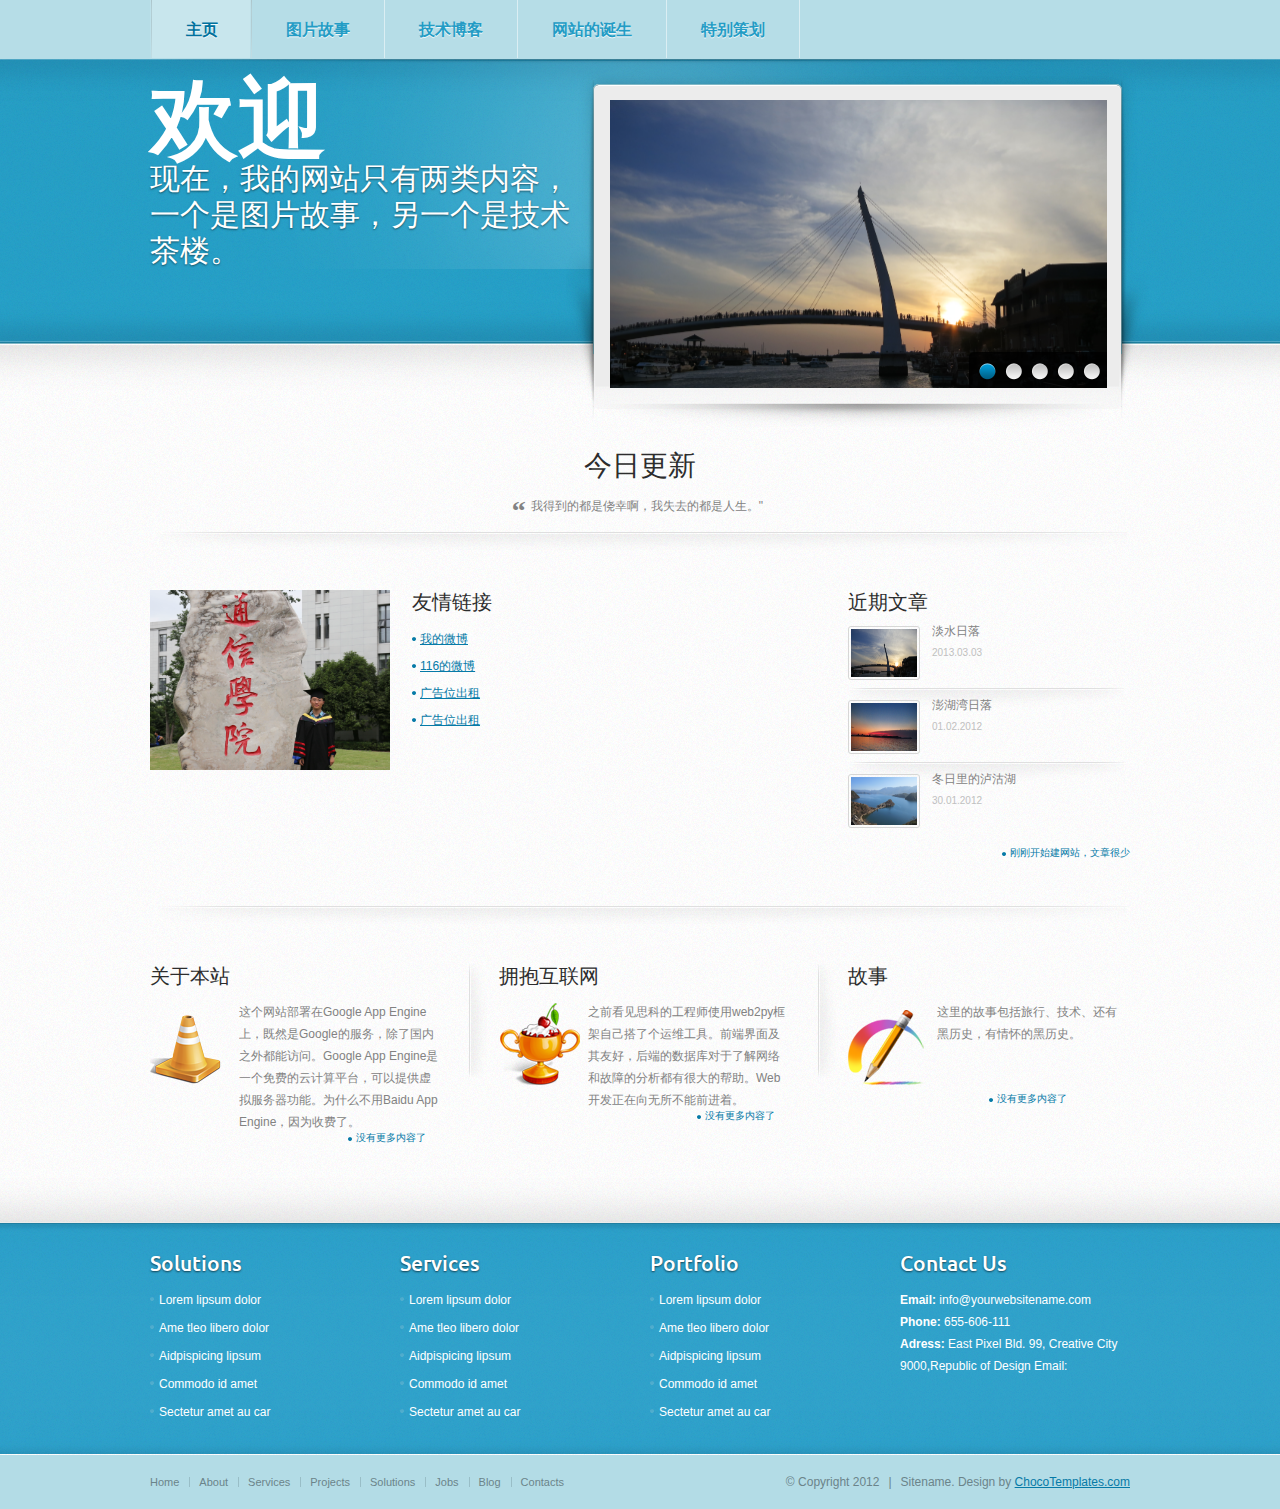
<file: story36524-web2py/applications/welcome/static/index.html>
<!DOCTYPE html>
<html lang="en">
<head>
	<meta charset="utf-8" />
	<meta http-equiv="Content-Type" content="text/html; charset=utf-8" /> 
	<meta name="viewport" content="width=device-width, initial-scale=1, minimum-scale=1, maximum-scale=1, user-scalable=0" />
	<title>Simple - Free CSS template by ChocoTemplates.com</title>
	<link rel="shortcut icon" type="image/x-icon" href="../static/images/favicon.ico" />
	<link rel="stylesheet" href="../static/css/bluestyle.css" type="text/css" media="all" />
	<link rel="stylesheet" href="../static/css/blueflexslider.css" type="text/css" media="all" />
	<link href='http://fonts.googleapis.com/css?family=Ubuntu:400,500,700' rel='stylesheet' type='text/css' />
	
	<script src="../static/js/jquery-1.8.0.min.js" type="text/javascript"></script>
	<!--[if lt IE 9]>
		<script src="js/modernizr.custom.js"></script>
	<![endif]-->
	<script src="../static/js/jquery.flexslider-min.js" type="text/javascript"></script>
	<script src="../static/js/functions.js" type="text/javascript"></script>
</head>
<body>
	<div id="wrapper">
		
		<!-- top-nav -->
		<nav class="top-nav">
			<div class="shell">
				<a href="#" class="nav-btn">主页<span></span></a>
				<span class="top-nav-shadow"></span>
				<ul>
					<li class="active"><span><a href="#">主页</a></span></li>
					<li><span><a href="../static/sanban.html">图片故事</a></span></li>
					<li><span><a href="../static/blog.html">技术博客</a></span></li>
					<li><span><a href="#">网站的诞生</a></span></li>
					<li><span><a href="../static/specialday.html">特别策划</a></span></li>
					<li><span><a href="#"></a></span></li>
					<li><span><a href="#"></a></span></li>
				</ul>
			</div>
		</nav>
		<!-- end of top-nav -->
			<!-- header -->
			<header  id="header">
				<!-- shell -->
				<div class="shell">
					<div class="header-inner">
						<!-- header-cnt -->
						<div class="header-cnt">
							<h1>欢迎</h1>		
							<p>
								<span class="mobile">现在，我的网站只有两类内容，一个是图片故事，另一个是技术茶楼。</span>
								<span class="desktop"></span>
							</p>
							
						</div>
						<!-- end of header-cnt -->
						<!-- slider -->
						<div class="slider-holder">
							<div class="flexslider">
								<ul class="slides">
									<li><img src="../static/images/sunsetoftamsui.png" alt="" /></li>
								
									<li><img src="../static/images/sunsetofpenghuwan2.png" alt="" /></li>

									<li><img src="../static/images/luguhu.png" alt="" /></li>

									<li><img src="../static/images/chongqing.png" alt="" /></li>

									<li><img src="../static/images/biyesuiyue.png" alt="" /></li>
								</ul>
							</div>
						</div>
						<!-- end of slider -->
						<div class="cl">&nbsp;</div>
					</div>
					<div class="cl">&nbsp;</div>
				</div>
				<!-- end of shell -->	
			</header>
			<!-- end of header -->
			<!-- main -->
			<div class="main">
				<span class="shadow-top"></span>
				<!-- shell -->
				<div class="shell">
					<div class="container">
						<!-- testimonial -->
						<section class="testimonial">
							<h2>今日更新</h2>
							<p><strong>“</strong>我得到的都是侥幸啊，我失去的都是人生。<span class="mobile">"</span></p>
						</section>
						<!-- testimonial -->

						<section class="blog">
							<!-- content -->
							<div class="content">
								<img src="../static/images/graduate.png" alt=""  class="alignleft"/>
								<div class="cnt">
									<h3>友情链接</h3>
									<p></p>
									<ul>
										<li><a href="http://weibo.com/u/2130735920">我的微博</a></li>
										<li><a href="http://weibo.com/u/1784242624">116的微博</a></li>
										<li><a href="#">广告位出租</a></li>
										<li><a href="#">广告位出租</a></li>
									</ul>
								</div>
							</div>
							<!-- end of content -->

							<!-- sidebar -->
							<aside class="sidebar">
								<!-- widget -->
								<div class="widget">
									<h3>近期文章</h3>
									<ul>
										<li>
											<div class="img-holder">
												<a href="#"><img src="../static/images/sunsetoftamsui.png" alt="" /></a>
											</div>
											
											<p><a href="#">淡水日落</em> </a><span>2013.03.03</span></a> </p>
										</li>
										<li>
											<div class="img-holder">
												<a href="#"><img src="../static/images/sunsetofpenghuwan2.png" alt="" /></a>
											</div>
											<p><a href="#">澎湖湾日落</em> </a><span>01.02.2012</span></a> </p>
										</li>
										<li>
											<div class="img-holder">
												<a href="#"><img src="../static/images/luguhu.png" alt="" /></a>
											</div>
											<p>
											<a href="#">冬日里的泸沽湖</em> 
											<span>30.01.2012</span></a></p>
										</li>
									</ul>
									<div class="cl">&nbsp;</div>
								</div>
									<a href="#" class="view">刚刚开始建网站，文章很少</a>
								<!-- end of widget -->
							</aside>
							<!-- end of sidebar -->
							<div class="cl">&nbsp;</div>
						</section>	
						
						<!-- cols -->
						<section class="cols">
							<div class="col">
								<h3>关于本站</h3>
								<img src="../static/images/cols-img.png" alt="" class="alignleft"/>
								<div class="col-cnt">
									<p>这个网站部署在Google App Engine上，既然是Google的服务，除了国内之外都能访问。Google App Engine是一个免费的云计算平台，可以提供虚拟服务器功能。为什么不用Baidu App Engine，因为收费了。</p>
								</div>
								<a href="#" class="view">没有更多内容了</a>
							</div>
							<div class="col">
								<h3>拥抱互联网</h3>
								<img src="../static/images/cols-img2.png" alt="" class="alignleft"/>
								<div class="col-cnt">
									<p>之前看见思科的工程师使用web2py框架自己搭了个运维工具。前端界面及其友好，后端的数据库对于了解网络和故障的分析都有很大的帮助。Web开发正在向无所不能前进着。</p>
								</div>
								<a href="#" class="view">没有更多内容了</a>
							</div>
							<div class="col">
								<h3>故事</h3>
								<img src="../static/images/cols-img3.png" alt="" class="alignleft"/>
								<div class="col-cnt">
									<p>这里的故事包括旅行、技术、还有黑历史，有情怀的黑历史。</p>
								</div>
								<a href="#" class="view">没有更多内容了</a>
							</div>
							<div class="cl">&nbsp;</div>
						</section>
						<!-- end of cols -->
					</div>
				<!-- end of shell -->
				</div>
				<!-- end of container -->
			</div>
			<!-- end of main -->
		</div>	
		<!-- footer-push -->
		<div id="footer-push"></div>
		<!-- end of footer-push -->
	
	<!-- end of wrapper -->
	<!-- footer -->
	<div  id="footer">
		<span class="shadow-bottom"></span>
		<!-- footer-cols -->
		<div class="footer-cols">
			<!-- shell -->
			<div class="shell">
				<div class="col">
					<h3><a href="#">Solutions</a></h3>
					<div class="col-cnt">
						<ul>
							<li><a href="#">Lorem lipsum dolor </a></li>
							<li><a href="#">Ame tleo libero dolor</a></li>
							<li><a href="#">Aidpispicing lipsum </a></li>
							<li><a href="#">Commodo id amet </a></li>
							<li><a href="#">Sectetur amet au car </a></li>
						</ul>
					</div>
				</div>
				<div class="col">
					<h3><a href="#">Services</a></h3>
					<div class="col-cnt">
						<ul>
							<li><a href="#">Lorem lipsum dolor </a></li>
							<li><a href="#">Ame tleo libero dolor</a></li>
							<li><a href="#">Aidpispicing lipsum </a></li>
							<li><a href="#">Commodo id amet </a></li>
							<li><a href="#">Sectetur amet au car </a></li>
						</ul>
					</div>
				</div>
				<div class="col">
					<h3><a href="#">Portfolio</a></h3>
					<div class="col-cnt">
						<ul>
							<li><a href="#">Lorem lipsum dolor </a></li>
							<li><a href="#">Ame tleo libero dolor</a></li>
							<li><a href="#">Aidpispicing lipsum </a></li>
							<li><a href="#">Commodo id amet </a></li>
							<li><a href="#">Sectetur amet au car </a></li>
						</ul>
					</div>
				</div>
				<div class="col">
					<h3><a href="#">Contact Us</a></h3>
					<div class="col-cnt">
						<p><strong>Email:</strong> <a href="#">info@yourwebsitename.com</a></p>
						<p><strong>Phone:</strong> 655-606-111</p>
						<p><strong>Adress:</strong> East Pixel Bld. 99, Creative City 9000,Republic of Design Email:</p>	
					</div>
				</div>
				<div class="cl">&nbsp;</div>
			</div>
			<!-- end of shell -->
		</div>
		<!-- end of footer-cols -->
		<div class="footer-bottom">
			<div class="shell">
				<nav class="footer-nav">
					<ul>
						<li><a href="#">Home</a></li>
						<li><a href="#">About</a></li>
						<li><a href="#">Services</a></li>
						<li><a href="#">Projects</a></li>
						<li><a href="#">Solutions</a></li>
						<li><a href="#">Jobs</a></li>
						<li><a href="#">Blog</a></li>
						<li><a href="#">Contacts</a></li>
					</ul>
					<div class="cl">&nbsp;</div>
				</nav>
				<p class="copy">&copy; Copyright 2012<span>|</span>Sitename. Design by <a href="http://chocotemplates.com" target"_blank">ChocoTemplates.com</a></p>
			</div>
		</div>
	</div>
	<!-- end of footer -->
</body>
</html>
</file>
<file: story36524-web2py/applications/welcome/static/css/bluestyle.css>
* { margin: 0; padding: 0; outline: 0; }

body, html { height: 100%; }

body {
	font-size: 12px;
	line-height: 22px;
	font-family: arial, sans-serif;
	color: #828282;
	background: url(../images/body.png) repeat 0 0;
	min-width: 980px;
}

/*font-family: 'Ubuntu', sans-serif;*/

a { color: #067aa7; text-decoration: none; cursor: pointer; }
a:hover { text-decoration: underline; }
a img { border: 0; }
a.view { background: url(../images/bullet.png) no-repeat 0 10px; padding-left: 8px; font-size: 10px; float: right;  }

article, aside, details, footer, header, menu, nav, section { display: block; }
input, textarea, select { font-size: 12px; font-family: arial, sans-serif; }
textarea { overflow: auto; }

.cl { display: block; height: 0; font-size: 0; line-height: 0; text-indent: -4000px; clear: both; }
.notext { font-size: 0; line-height: 0; text-indent: -4000px; }
.left, .alignleft { float: left; display: inline; }
.right, .alignright { float: right; display: inline; }

.shell  { width: 980px; margin: 0 auto; }

.top-nav .shell { position: relative; }
.top-nav { background: #b6dde7; height: 59px;  }
.top-nav ul { list-style: none; list-style-position: outside; font-family: 'Ubuntu', sans-serif; font-size: 16px; text-transform: uppercase; line-height: 58px; font-weight: 700;  }
.top-nav ul li { float: left; padding: 0 0 0 0; border-right: 1px solid #dbeef3;  }
.top-nav ul li.active  { border-right: 0;  }
.top-nav ul li a { color: #239cc5; float: left; padding: 0 34px; text-shadow: rgba(255,255,255,0.8) 0px 1px 0px; }
.top-nav ul li span { float: left; }
.top-nav ul li a:hover,
.top-nav ul li.active a { color: #00719d; text-decoration: none; background: #c8e6ed; }
.top-nav ul li.active a { background: #c8e6ed url(../images/active-nav-border.png) no-repeat right 0; }
.top-nav ul li.active span { background: url(../images/active-nav-border.png) no-repeat 0 0; padding-left: 2px; }
.top-nav span.top-nav-shadow { background: url(../images/top-nav-shadow.png) no-repeat 0 0; width: 959px; height: 7px; position: absolute; top: 59px; left: 50%; margin-left: -480px; }
.top-nav a.nav-btn { display: none; } 
#header { background: url(../images/header.png) repeat-x 0 0; height: 285px; }

.header-inner { position: relative;  background: url(../images/header-cnt.png) no-repeat center 0;  }

.header-cnt #logo { width: 397px; font-size: 0; line-height: 0;  }
.header-cnt h1{   color: #fff;  font-size: 88px;    font-family: 'Shift', sans-serif;  font-weight: bold; padding-top:20px;}
.header-cnt #logo a { height: 134px; background: url(../images/logo.png) no-repeat 0 0; text-indent: -4000px; display: block;  }
.header-cnt { width: 422px; padding-top: 30px; }
.header-cnt h2 { font-size: 74px; line-height: 83px; color: #fff; text-shadow: rgba(0,0,0,0.5) 0px 1px 2px;  font-weight: bolder; } 
.header-cnt h3 { font-size: 40px; padding-bottom: 8px; line-height: 50px; font-weight: normal;  color: #fff; text-shadow: rgba(0,0,0,0.5) 0px 1px 2px; font-family: tahoma, arial, helvetica, serif;  } 
.header-cnt p {  font-size: 30px;color: #fff; text-shadow: rgba(0,0,0,0.5) 0px 1px 2px; padding-top: 30px;line-height:1.2; }
.header-cnt a.blue-btn { background: url(../images/blue-btn.png) no-repeat 0 -75px; position: relative; bottom: -30px; z-index: 100; width: 198px; height: 70px; text-align: center; line-height: 56px; display: block; color: #fff; text-shadow: rgba(0,0,0,0.5) 0px 1px 1px; font-size: 16px; font-family: 'Ubuntu', sans-serif; font-weight: 700;   }
.header-cnt a.blue-btn:hover  { text-decoration: none; background-position: 0 0px; }

.slider-holder { float: right; width: 495px; height: 293px; background: url(../images/slider.png) no-repeat 0 0; position: absolute; top: 7px; right: -19px; padding: 34px 44px; z-index: 1000;}
.slider-holder .flexslider { width: 497px; height: 288px; position: relative; }
.slider-holder .flexslider ul.slides { list-style: none; list-style-position: outside; position: relative; }
.slider-holder .flexslider ul.slides li { width: 497px; height: 288px; float: left; }
.slider-holder .flexslider ul.slides li img { width: 497px; height: 288px; }

.main { padding: 66px 0 50px; position: relative; height: 100%; }
.main span.shadow-top { background: url(../images/main-shadow.png) repeat-x 0 0;  top: 0; left: 0; position: absolute; width: 100%;  height: 46px; z-index: 20; display: block;  }
.main h2 { font-size: 28px; color: #2d2d2d; line-height: 28px; font-family: 'Ubuntu', sans-serif; font-weight: 500; padding-bottom: 12px; }
.main h3 { font-size: 20px; color: #2d2d2d; line-height: 22px; font-family: 'Ubuntu', sans-serif; font-weight: 500; padding-bottom: 8px; }
.main section { background: url(../images/section-shadow.png) no-repeat 0 bottom; padding-top: 40px; padding-bottom: 23px;  }
.main section:last-of-type { background: transparent; }

.main .testimonial { text-align: center; padding-right: 88px; padding-left: 88px; }
.main .testimonial p { padding-bottom: 10px; }
.main .testimonial p strong { font-size: 28px; font-family: georgia, serif; position: relative; top: 10px; left: -5px; }

.main .content { width: 615px; float: left; }
.main .content ul { list-style: none; list-style-position: outside; padding-top: 8px;  }
.main .content ul li { padding-left: 8px; background: url(../images/bullet.png) no-repeat 0 9px; padding-bottom: 5px;  }
.main .content ul li a { text-decoration: underline; }
.main .content ul li a:hover { text-decoration: none; }
.main .content img.alignleft { margin-right: 22px; }
.main .content  img{height:180px; width:240px;}
.main .content .cnt { overflow: hidden; height: 100%; }
.main section.blog { padding-bottom: 60px; }

.main .sidebar { width: 282px;  float: right; }
.main .sidebar ul { list-style: none; list-style-position: outside; }
.main .sidebar ul li { position: relative; padding-left: 84px; background: url(../images/sidebar-list-border.png) no-repeat 0 bottom; padding-bottom: 15px; margin-bottom: -13px; min-height: 72px; }
.main .sidebar ul li .img-holder { position: absolute; top: 6px; left: 0px; width: 66px; height: 48px; padding: 2px; border: 1px solid #d7d7d6; border-radius: 3px; -moz-border-radius: 3px; -webkit-border-radius: 3px; -o-border-radius: 3px; }
.main .sidebar ul li img { width: 66px; height: 48px; }
.main .sidebar ul li .mobile { font-style: normal; display: none; }
.main .sidebar ul li a { color: #828282; }
.main .sidebar ul li a:hover { text-decoration: none; color: #666;  }
.main .sidebar ul li p { padding-bottom: 7px; }
.main .sidebar ul li span { font-size: 10px; color: #c0c0c0; display: block; }
.main .sidebar .widget ul li.last { background: transparent; }

.main .cols { padding-bottom: px;  }
.main .cols a.view { margin-right: 16px; position: absolute; bottom: 0; right: 45px; }
.main .cols .col { width: 292px; float: left; background: url(../images/col-separator.png) no-repeat right 0; padding-right: 45px; margin-right: 12px; padding-bottom: 16px; position: relative; }
.main .cols .col-cnt { padding-top: 7px; height:  100%; overflow: hidden }
.main .cols .col img.alignleft { margin-right: 7px; }
.main .cols .col.last { width: 280px; padding-right: 0; margin-right: 0; background: transparent; }

html, body { height: 100%; }
#wrapper { min-height: 100%; height: auto !important; height: 100%; margin: 0 auto -286px; }
#footer, #footer-push { height: 286px; }
#footer span.shadow-bottom { background: url(../images/main-shadow-bottom.png) repeat-x 0 0;  top: -46px; left: 0; position: absolute; width: 100%; height: 46px; z-index: 20; display: block;  }

#footer { border-top: 1px solid #fff; position: relative; height: 285px; }
.footer-cols { background: url(../images/footer-cols.png) repeat-x 0 0; padding: 26px 0; }
.footer-cols .col { float: left; width: 226px; padding-right: 24px; }
.footer-cols .col.last { padding-right: 0; }
.footer-cols h3 { color: #fff; text-shadow: rgba(0,0,0,0.6) 0px 1px 2px; font-size: 21px; line-height: 28px; font-family: 'Ubuntu', sans-serif; font-weight: 500; padding-bottom: 12px; }
.footer-cols h3 a { color: #fff; text-shadow: rgba(0,0,0,0.6) 0px 1px 2px; }
.footer-cols h3 a:hover { text-decoration: none; color: #bdbdbd;  }
.footer-cols p { color: #fff; }
.footer-cols p a { color: #fff; }
.footer-cols ul { list-style: none; list-style-position: outside; }
.footer-cols ul li { color: #fff; padding-bottom: 6px; padding-left: 9px; background: url(../images/bullet-footer-col.png) no-repeat 0 8px; }
.footer-cols ul li a { color: #fff; }

.footer-bottom { background: #b3dce6; height: 14px; padding: 22px 0 18px 0; }
.footer-nav { float: left; font-size: 11px; line-height: 11px;  }
.footer-nav ul { list-style: none; list-style-position: outside; }
.footer-nav ul li { float: left; padding: 0 10px; background: url(../images/footer-nav-border.png) no-repeat 0 0; }
.footer-nav ul li.first { background: transparent; padding-left: 0;  }
.footer-nav ul a { color: #6b848a; }
.footer-bottom p.copy { float: right; color: #6b848a;  line-height: 11px; }
.footer-bottom p.copy span  { padding: 0 9px;  }
.footer-bottom p.copy a { text-decoration: underline; }
.footer-bottom p.copy a:hover { text-decoration: none; }

/* #Media Queries
================================================== */

/* ipad portrait */
@media only screen and ( min-width: 768px) and ( max-width: 980px ) {
	body { min-width: 768px; }
	.shell { max-width: 768px; }
	
	#header { background: url(images/header-tablet.png) repeat-x 0 0; height: 257px; }
	.header-cnt #logo { width: 277px; font-size: 0; line-height: 0; }
	.header-cnt #logo a { height: 93px; background: url(images/logo-tablet.png) no-repeat 0 0; text-indent: -4000px; display: block;  }

	.top-nav span.top-nav-shadow { display: none; }
	.top-nav ul { font-size: 14px; }
	.top-nav ul li a { color: #239cc5; float: left; padding: 0 24px; text-shadow: rgba(255,255,255,0.8) 0px 1px 0px; }
	.top-nav ul li.last a { padding-right: 34px; } 

	.header-inner { width: 728px;  padding: 0 20px; }

	.header-cnt { width: 295px; }
	.header-cnt h2 { font-size: 56px; line-height: 60px; }
	.header-cnt h3 { font-size: 30px; line-height: 32px; }
	.header-cnt p .desktop {  display: none; }
	.header-cnt p .mobile { margin-top:10px;  color: #00f; }
	.header-cnt a.blue-btn { bottom: -60px; }
	.slider-holder { width: 382px !important; height: 260px !important; background: url(../images/slider-tablet.png) no-repeat 0 0; padding: 30px 35px 0; top: 30px; right: 0;  }
	.slider-holder .flexslider { width: 382px; height: 220px; }
	.slider-holder .flexslider ul.slides li { width: 100%; height: 100%; }
	.slider-holder .flexslider ul.slides li img { width: 100%; height: 100%; }

	.container { padding: 0 20px; width: 728px; }

	.main section { background: url(../images/tablet-section-shadow.png) no-repeat 0 bottom  !important; }
.main section.blog { padding-bottom: 60px; }
	.main section.blog { background: transparent  !important; padding-bottom: 0;  }
	.main .cols { background: transparent  !important; padding-bottom: 0; }
	.main .cols .col { width: 232px; padding-right: 15px; margin-right: 0; background: transparent;}
	.main .cols .col.last { padding-right: 0; width: 232px }
	.main .cols .col img { float: none; display: block; margin: 0 auto 0 auto !important;  }
	
	.main .content { width: 100%; float: none; display: block; padding-bottom: 40px; }
	
	.main .sidebar { width: 100%; float: none; display: block; }
	.main .sidebar ul li { margin: 0 0 0 0; background: url(../images/tablet-section-shadow.png) no-repeat center bottom; display: block; min-height: 70px; }
	.main .sidebar ul li .mobile { display: inline;  }
	.main .sidebar a.view { margin-right: 20px;  }

	.footer-cols .shell { padding-left: 20px; padding-right: 20px; width: 728px; }
	.footer-cols .col { width: 166px; padding-right: 20px; }
	.footer-cols .col.last { padding-right: 0; }
	.footer-bottom { height: 48px; line-height: 17px;  }
	.footer-bottom .footer-nav { float: none; display: block; padding-bottom: 16px;  }
	.footer-bottom  p.copy { float: none; display: block; clear: both; }
	.footer-bottom .shell { padding-left: 20px; width: 748px; }
}

	
@media only screen and ( max-width: 767px) { 
	body { min-width: 320px;}
	.shell { max-width: 100%; }
	.main { padding-top: 220px !important; margin-top: 0; }
	a.view { background: url(../images/bullet.png) no-repeat 0 8px; padding-left: 8px; font-size: 10px; float: right;  }
	#header { background: url(../images/header-@2x.png) repeat-x 0 0; height: 218px; width: 100%; }

	.header-cnt #logo { width: 280px; font-size: 0; line-height: 0; margin-bottom: 8px; }
	.header-cnt #logo a { height: 94px; background: url(../images/logo-@2x.png) no-repeat 0 0; text-indent: -4000px; display: block;  }
	
	.top-nav { position: relative; z-index: 1001; background: #fcfcff; height: 48px; margin: 7px; border: 1px solid #9ad0e2; border-radius: 5px; -moz-border-radius: 5px; -webkit-border-radius: 5px; -o-border-radius: 5px; }
	.top-nav span.top-nav-shadow { display: none; }
	.top-nav ul { display: none;  font-size: 14px; position: absolute; width: 100%; top: 46px; left: -1px; line-height: 24px; padding: 0 0px 0px 0px; background: #fcfcff; border: 1px solid #9ad0e2; border-top: 0; 
		border-radius: 0 0 5px 5px; -moz-border-radius: 0 0 5px 5px; -webkit-border-radius: 0 0 5px 5px; -o-border-radius: 0 0 5px 5px; }
	.top-nav ul li.active a { display: block; float: none; background: none; }
	.top-nav ul li.active span { display: block; float: none; background: none; }
	.top-nav ul li { display: block; float: none;  padding: 15px 20px 15px 20px;  background: url(../images/tablet-section-shadow.png) no-repeat center top; }
	.top-nav ul li a { display: block; float: none; padding: 0 0 0 0; }
	.top-nav ul li span { float: none; }
	.top-nav ul li a:hover { display: block; float: none; background: none; }
	.top-nav ul li.last a { float: none; display: block;  padding-right: 0; } 
	.top-nav ul li.last {  padding-bottom: 10px }
	.top-nav a.nav-btn { width: 100%;  -moz-box-sizing: border-box; -webkit-box-sizing: border-box; box-sizing: border-box;  height: 48px; display: block; color: #239CC5; font-size: 14px; line-height: 48px;  text-shadow: 0 1px 0 rgba(255, 255, 255,0.8); font-family: 'Ubuntu',sans-serif; font-weight: 700; padding-left: 20px;  }  
	.top-nav a.nav-btn:hover { text-decoration: none; }
	.top-nav a.nav-btn span { background: url(../images/nav-arr@2x.png) no-repeat center 20px; width: 40px; height: 48px; display: block; position: absolute; top: 0px; right: 0; z-index: 2000;}
	.top-nav a.nav-btn span.active { background: url(../images/nav-arr-active.png) no-repeat center 20px; }
	.top-nav ul li.first  { display: none; }

	.header-inner { width: 100%; padding: 0 10px; background: transparent; -moz-box-sizing: border-box; -webkit-box-sizing: border-box; box-sizing: border-box; }
	.header-cnt { width: 100%; height: 200px; padding-top: 20px;  }
	.header-cnt a.blue-btn { top: 426px; position: absolute; left: 50% !important; margin-left: -97px; }
	.header-cnt a.blue-btn:hover { background-position: 0 0; text-decoration: none; color: #dbdbdb;  }
	.header-cnt h2 { font-size: 56px; line-height: 60px; }
	.header-cnt h3 { font-size: 30px; line-height: 32px; }
	.header-cnt p .desktop { display: inline; }
	.header-cnt p .mobile { display: none; }
	
	.slider-holder { width: 280px !important; height: 163px  !important; background: url(../images/slider-mobile.png) no-repeat 0 0; padding: 20px; top: 230px; left: 50%; margin-left: -160px; }
	.slider-holder .flexslider { width: 280px; height: 163px; }
	.slider-holder .flexslider ul.slides li { width: 100%; height: 100%; }
	.slider-holder .flexslider ul.slides li img { width: 100%; height: 100%; }
	.container { padding: 20px 10px 0; -moz-box-sizing: border-box; -webkit-box-sizing: border-box; box-sizing: border-box; }

	.main .testimonial { padding-left: 0; padding-right: 0; }
	.main span.shadow-top { top: 0px; left: 0; }
	.main section { background: url(../images/mobile-section-shadow.png) no-repeat center bottom  !important; }
	.main section.blog { background: transparent  !important; padding-bottom: 0; }
	.main .cols { background: transparent  !important; padding-bottom: 0; }
	.main .cols .col { width: 100%; padding-right: 0px; margin-right: 0; padding-bottom: 20px; background: url(../images/mobile-section-shadow.png) no-repeat center bottom;}
	.main .cols .col a.view { bottom:  20px; right:  10px; }
	.main .cols .col.last { width: 100%; padding-right: 0px; }
	.main .cols .col img { float: left;  }
	.main .content { width: 100%; float: none; display: block; padding-bottom: 40px; }
	.main .content img.alignleft { margin-right: 8px; float: none; display: block; margin: 0 auto 30px auto;  }
	.main .content p { font-size: 11px; line-height: 18px; }
	.main .content ul li { font-size: 11px; padding-bottom: 0; line-height: 18px;  }
	.main .content ul li { background-position: 0 7px !important; display: block; }

	.main .sidebar { width: 100%; float: none; display: block; padding-right: 0; }
	.main .sidebar ul li { margin: 0 0 0 0; background: url(../images/mobile-section-shadow.png) no-repeat center bottom; display: block; min-height: 70px; }
	.main .sidebar ul li .mobile { display: inline; }
	.main .sidebar a.view { margin-right: 20px; }
	
	.footer-cols .shell { padding-left: 20px; padding-right: 20px; width: 100%; -moz-box-sizing: border-box; -webkit-box-sizing: border-box; box-sizing: border-box; }
	.footer-cols .col { width: 100%; display: block; padding-right: 0;  }
	.footer-cols .col ul li { padding-right: 0; }
	.footer-cols .col .col-cnt { display: none; }
	.footer-cols .col.last { padding-right: 0; }
	.footer-bottom { height: 48px; line-height: 17px; }
	.footer-bottom .footer-nav { float: none; display: block; text-align: center;  padding-bottom: 16px; font-size: 10px;  }
	.footer-bottom .footer-nav ul li { padding: 0 2px 0 4px; float: none; display: inline; background-position: 0 2px;  }
	.footer-bottom  p.copy { float: none; display: block; text-align: center;  clear: both; font-size: 10px;  }
	.footer-bottom .shell { width: 100%; }
}

@media only screen and ( max-width: 767px) and (-webkit-min-device-pixel-ratio: 1.5), only screen and (min--moz-device-pixel-ratio: 1.5), only screen and (min-resolution: 240dpi)  { 
	.slider-holder { background: url(../images/slider-mobile@2x.png) no-repeat 0 0;   -webkit-background-size: 320px 202px; -moz-background-size: 320px 202px; background-size: 320px 202px; }
	.main section, 	
	.main .cols .col, 
	.main .sidebar ul li { margin: 0 0 0 0; background: url(../images/mobile-section-shadow@2x.png) no-repeat center bottom;  -webkit-background-size: 299px 14px; -moz-background-size: 299px 14px; background-size: 299px 14px; }
}
</file>
<file: story36524-web2py/applications/welcome/static/css/blueflexslider.css>
/*
 * jQuery FlexSlider v1.8
 * http://flex.madebymufffin.com
 *
 * Copyright 2011, Tyler Smith
 * Free to use under the MIT license.
 * http://www.opensource.org/licenses/mit-license.php
 */
 
/* Browser Resets */
.flex-container a:active,
.flexslider a:active {outline: none;}
.slides,
.flex-control-nav,
.flex-direction-nav {margin: 0; padding: 0; list-style: none;} 

/* FlexSlider Necessary Styles
*********************************/ 
/*.flexslider {width: 100%; margin: 0; padding: 0;}*/
.flexslider .slides > li {display: none;} /* Hide the slides before the JS is loaded. Avoids image jumping */
/*.flexslider .slides img {max-width: 100%; display: block;}*/
.flex-pauseplay span {text-transform: capitalize;}

/* Clearfix for the .slides element */
.slides:after {content: "."; display: block; clear: both; visibility: hidden; line-height: 0; height: 0;} 
html[xmlns] .slides {display: block;} 
/** html .slides {height: 1%;}*/

/* No JavaScript Fallback */
/* If you are not using another script, such as Modernizr, make sure you
 * include js that eliminates this class on page load */
.no-js .slides > li:first-child {display: block;}


/* FlexSlider Default Theme
*********************************/
.flexslider { border: 0; position: relative; }
.flexslider .slides {zoom: 1;}
.flexslider .slides > li {position: relative;}
/* Suggested container for "Slide" animation setups. Can replace this with your own, if you wish */
.flex-container {zoom: 1; position: relative;}

/* Caption style */
/* IE rgba() hack */
.flex-caption {background:none; -ms-filter:progid:DXImageTransform.Microsoft.gradient(startColorstr=#4C000000,endColorstr=#4C000000);
filter:progid:DXImageTransform.Microsoft.gradient(startColorstr=#4C000000,endColorstr=#4C000000); zoom: 1;}
.flex-caption {width: 96%; padding: 2%; position: absolute; left: 0; bottom: 0; background: rgba(0,0,0,.3); color: #fff; text-shadow: 0 -1px 0 rgba(0,0,0,.3); font-size: 14px; line-height: 18px;}

/* Direction Nav */
.flex-direction-nav li a {width: 24px; height: 33px; margin: 0px 0 0; display: block; background: url(../images/slider-arr.png) no-repeat 0 0; position: absolute; top: 170px; cursor: pointer; text-indent: -9999px;}
.flex-direction-nav li .next {background-position: 0px bottom; right: -40px;}
.flex-direction-nav li .prev {left: -40px;}
.flex-direction-nav li .disabled {opacity: .3; filter:alpha(opacity=30); cursor: default;}

/* Control Nav */
.flex-control-nav { position: absolute; bottom: 0px; right: 0; height: 36px; text-align: center; z-index: 100; background: url(../images/control-nav-bg.png) repeat 0 0; min-width: 138px; border-radius: 5px 0 0 0; -moz-border-radius: 5px 0 0 0; -webkit-border-radius: 5px 0 0 0; -o-border-radius: 5px 0 0 0; }
.flex-control-nav li {margin: 0 0 0 4px; display: inline-block; zoom: 1; *display: inline; padding-top: 10px; }
.flex-control-nav li:first-child {margin: 0;}
.flex-control-nav li a {width: 22px; height: 22px; display: block; background: url(../images/control-nav.png) no-repeat 1px 0; cursor: pointer; text-indent: -9999px;}
.flex-control-nav li a:hover {background-position: 0 -21px;}
.flex-control-nav li a.active {background-position: 0 -21px; cursor: default; }
</file>
